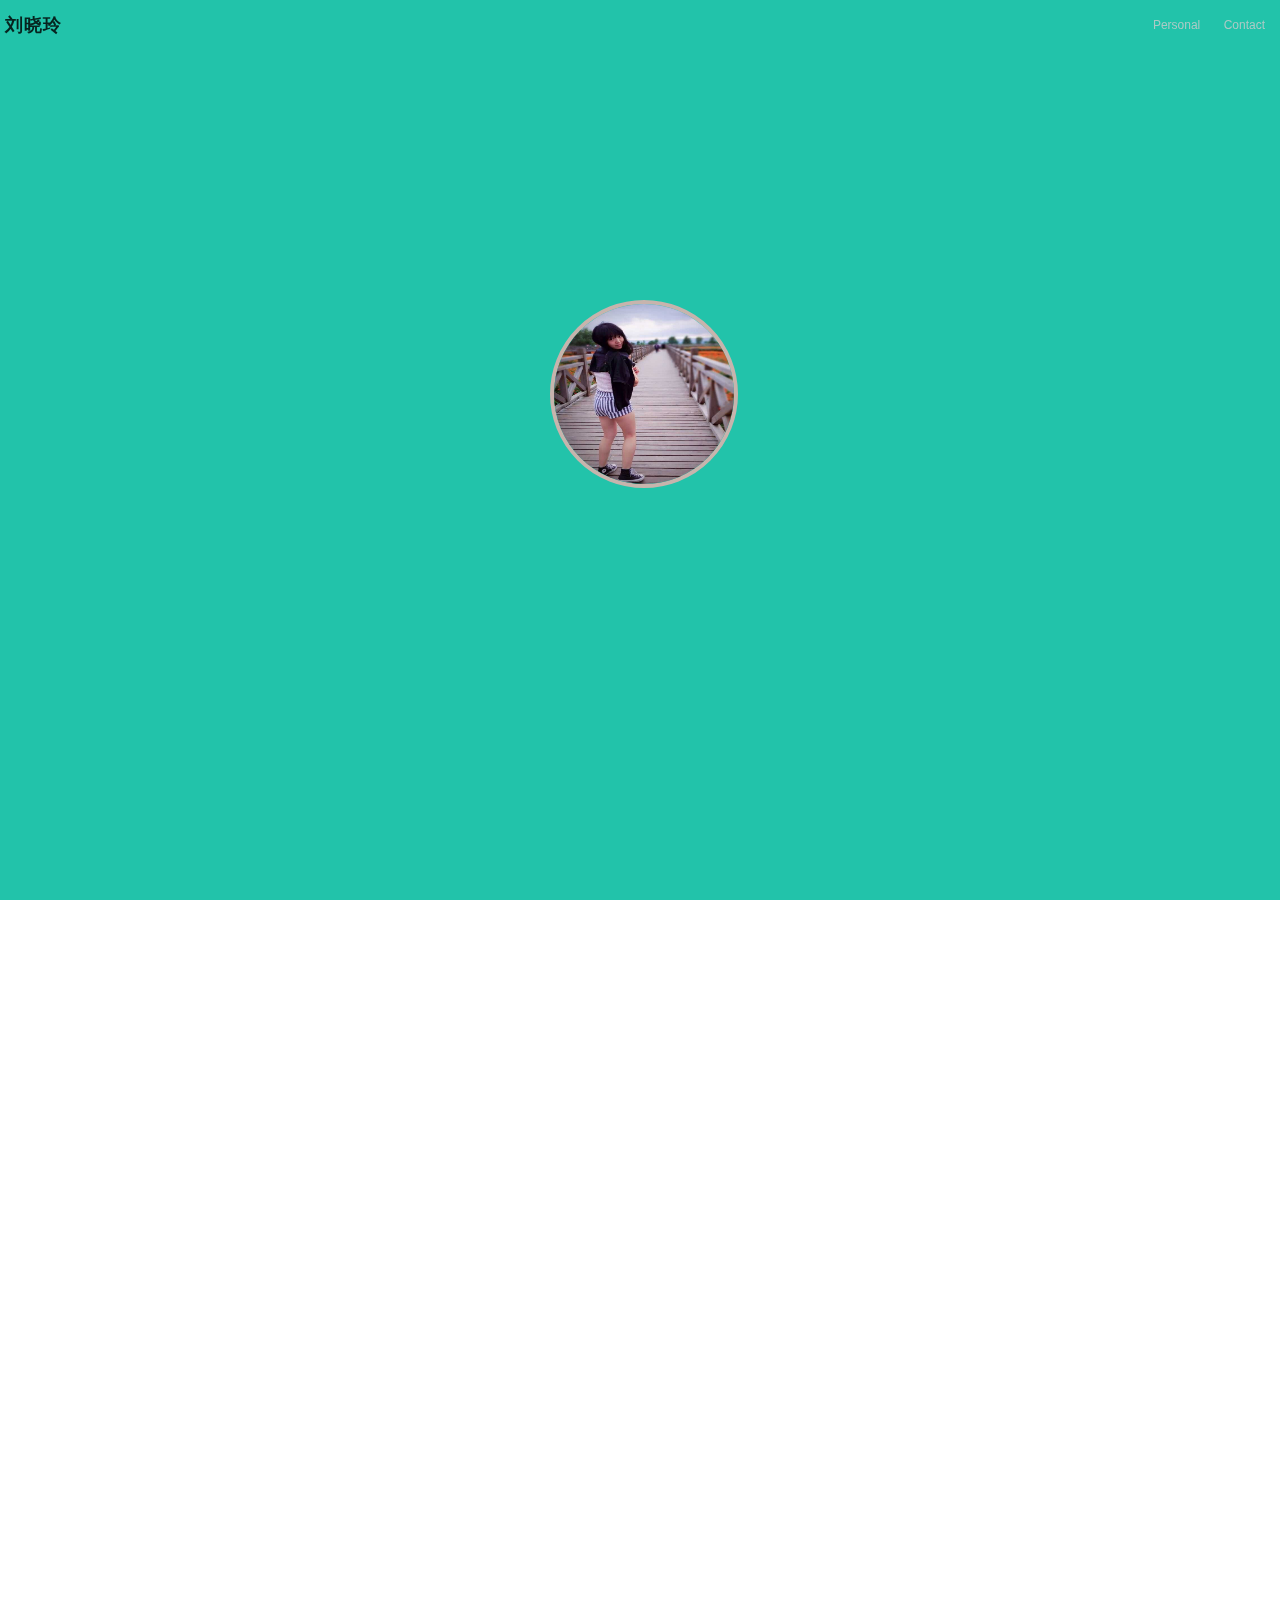
<file: index.html>
<!DOCTYPE html PUBLIC "-//W3C//DTD XHTML 1.0 Transitional//EN" "http://www.w3.org/TR/xhtml1/DTD/xhtml1-transitional.dtd">
<html xmlns="http://www.w3.org/1999/xhtml">
<head>
<meta http-equiv="Content-Type" content="text/html; charset=UTF-8" />
<link rel="stylesheet" href="style/bkreset.css" />
<link rel="stylesheet" href="style/jquery.fullPage.css">
<link rel="stylesheet" href="style/component.css" />


<title>bk</title>
</head>

<body>
	<div class="main-wrapper">
		<header>
			<nav>
				<div class="logo"><a href="#">刘晓玲</a></div>
				<ul class="fr">	
				        <li><a href="#" class="md-trigger" data-modal="modal-1">Personal</a></li>
					<li id="sidebar_trigger"><a href="#">Contact</a></li>
				</ul>
			</nav>
			<ul class="scroll-bar">
				<li><a href="#page1"><b>首页</b></a></li>
				<li><a href="#page2"><b>关于我</b></a></li>
				<li><a href="#page3"><b>擅长技术</b></a></li>
				<li><a href="#page4"><b>我的经历</b></a></li>
				<li><a href="#page5"><b>联系我</b></a></li>
			</ul>
			
		</header>   
		<!-- header end -->
		<div id="dowebok">
			<!-- home start -->
			<div class="section home">
				<div id="banner">
					<div class="inner">
						<div class="-head">
							<img src="images/bk/-head2.jpg" alt="" />
							<img src="images/bk/-head1.jpg" alt="" id="home-pt"/>						
						</div>					
					</div>
					<div id="home_info">
						<p id="home_info1">不忘初心 · 不惧前行</p>
						<div id="home_info_box">
							<p id="home_info2">刘晓玲</p>
							<p id="home_info3">web前端工程师</p>
							<p id="home_info4">384246934@qq.com</p>
						</div>
					</div>
				</div>
			</div>
			<!-- home end -->
			<!-- about start -->
			<div class="section">
				<section class="section1">
					<div id="about_content">
						<div class="about_info">
							<h1>关于我</h1>
							<h3>· About me ·</h3>	
							<div class="about_context">				
								<p>湖南理工学院南湖学院</p>
								<p>机械电子工程专业</p>				
								<p>2016年7月毕业</p>
								<p>一次偶然的接触，开始了web前端自学生涯</p>
								<p>AngularJS ReactJs VueJs</p>
								<p>层出不穷的框架让人兴奋，而不同框架背后的思路却在逐渐统一</p>
							</div>									
						</div>
						<div class="icon-grounp">
							<span class="icon">学历/ 本科</span>
							<span class="icon">坐标/ 湖南</span>
							<span class="icon">状态/ 待业</span>
						</div>
					</div>
				</section>			
			</div>
			<!-- about end -->
			<!-- skill start -->
			<div class="section">
				<section class="section4">
					<div id="skill_content">
						<div class="skill_info">
							<h1>擅长技术</h1>
							<h3>· Skill ·</h3>	
							<div class="skill_context">前端的自学之路需要持之以恒</div>							
						</div>
						<div class="skill_list">
							<div class="skill_list_content" id="skill_list1">
								<div class="skill_icon" id="skill_icon1"></div>
								<div class="skill_name">jQuery</div>
								<div class="skill_flag"></div>
								<div class="skill_int" id="skill_int1">
									<p class="int1"></p>
								</div>
							</div>
							<div class="skill_list_content" id="skill_list2">
								<div class="skill_icon" id="skill_icon2"></div>
								<div class="skill_name">HTML</div>
								<div class="skill_flag"></div>
								<div class="skill_int" id="skill_int2">
									<p class="int2"></p>
								</div>
							</div>
							<div class="skill_list_content" id="skill_list3">
								<div class="skill_icon" id="skill_icon3"></div>
								<div class="skill_name">CSS</div>
								<div class="skill_flag"></div>
								<div class="skill_int" id="skill_int3">
									<p class="int3"></p>
								</div>
							</div>
							<div class="skill_list_content" id="skill_list4">
								<div class="skill_icon" id="skill_icon4"></div>
								<div class="skill_name">Javascript</div>
								<div class="skill_flag"></div>
								<div class="skill_int" id="skill_int4">
									<p class="int4"></p>
								</div>
							</div>
						</div>
					</div>
				</section>
			</div>
			<!-- skill end -->			
			<!-- work start -->
			<div class="section">
				<section class="section2 ">					
					<div class="about_info">
						<h1>我的经历</h1>
						<h3>· EXPERIENCE ·</h3>						
					</div>
					<div id="exp_list_slide">
						<div id="exp_list_slide_content">
							<div id="exp_list_content">
								<div class="exp_list">
									<div class="exp_list_left">
	                               		<div id="exp_list_left1">
	                                        <dl>
	                                            <dt>网易游戏</dt>
	                                            <dd class="exp_list_time">2016年7月~2016年8月</dd>
	                                            <dd>新媒体运营部（实习）</dd>
	                                            <dd>微博、微信等新媒体创意撰写，营销和推广</dd>
	                                        </dl>
	                                    </div>
	                                </div>             
								</div>
								<div class="exp_list">
	                                <div class="exp_list_left">
	                                	<div id="exp_list_left2">
	                                        <dl>
	                                            <dt>一家淘宝店</dt>
	                                            <dd class="exp_list_time">2016年10月~2017年5月</dd>
	                                            <dd>设计美工</dd>
	                                            <dd>使用ps、html对店铺首页及详情页进行装修美化</dd>
	                                            <dd>同期工作之余开始<a href="#">自学web前端各项技术</a></dd>
	                                        </dl>
	                                    </div>
	                            	</div>
	                        	</div>
	                            <div class="exp_list">
	                                <div class="exp_list_left">
	                                    <div id="exp_list_left3">
	                                        <dl>
	                                            <dt>我的作品</dt>
	                                            <dd class="exp_list_time">2017年6月</dd>
	                                            <dd>仿作了一个电商网站静态页面</dd>
	                                            <dd><a href="home.html">电商网页主页</a>
	                                            	<a href="product.html">产品分页</a></dd>
	                                            <dd><a href="find.html">产品筛选介绍</a>
	                                            	<a href="info.html"> 产品介绍</a></dd>
	                                        </dl>
	                                    </div>
	                                </div>
	                            </div>
							</div>
							<div id="exp_list_to">
		                    	<div id="exp_list_toleft"><img src="images/bk/exp_list_toleft.png" /></div>
		                    	<div id="exp_list_toright"><img src="images/bk/exp_list_toright.png" /></div>
		                    </div>
						</div>
					</div>
					<div class="time">
						<a href="#" title="2016年7月~2016年8月"></a>
						<a href="#" title="2016年10月~2017年5月"></a>
						<a href="#" title="2017年6月"></a>
					</div>					
				</section>				
			</div>
			<!-- work end -->
			<!-- contractMe start -->
			<div class="section">
				<section class="section3">
					<div id="contact_content">
						<div class="contact_info">
							<h1>联系我</h1>
							<h3>· CONTACT ME ·</h3>	
							<div class="contact_context">			
								<p>注重效率，偏爱敏捷开发</p>
								<p>喜欢尝试，期待新鲜事物</p>
								<p>前端即兴趣，兴趣即未来</p>
								<p>行路有良友，便是捷径</p>
								<p>带上我吧，一起看到更大的世界</p>
							</div>
							<div class="weixin">
								<img src="images/bk/weixin.png" alt="chat"  class="md-trigger" data-modal="modal-2"/>
							</div>							
						</div>
						<p class="thank">请把我推荐hr、猎头，谢谢！</p>									
					</div>
				</section>
			</div>
		</div>
	</div>     
	<!-- trap end -->	 
 	<div class="mask"></div>
 	<div id="sidebar">
	 	<ul>
	 		<li class="active"><a href"#">致HR</a></li>
	 		<li><a href"#">如果您对我满意 请联系我</a></li>
	 		<li><a href"#">Email ：<strong>384246934@qq.com</strong></a></li>
	 		<li><a href"#">Tel : <strong>18773003074</strong></a></li>	 		
	 		<li><a href"#">Thanks!</a></li>
	 	</ul>
 	</div>
</div>
<!-- layer -->
<div class="md-modal md-effect-11" id="modal-1"> 
    <div class="md-content"> 
        <h3>基本资料</h3> 
        <div>
            <ul> 
                <li><strong>姓名 :</strong> 刘晓玲</li> 
                <li><strong>年龄 :</strong> 23岁</li> 
                <li><strong>学历 :</strong> 本科</li>
                <li><strong>毕业学校 :</strong> 湖南理工学院南湖学院</li> 
                <li><strong>应聘职位 :</strong> WEB前端工程师</li> 
            </ul> 
            <button class="md-close">close me</button> 
        </div> 
    </div> 
</div>
<div class="md-modal md-effect-11" id="modal-2"> 
    <div class="md-content"> 
        <h3>扫一扫 添加好友</h3> 
        <div>  
            <img src="images/bk/wite.jpg" alt="wite-head" />
            <button class="md-close">close me</button> 
        </div> 
    </div> 
</div>

<script src="js/jquery-2.1.4-jquery.min.js"></script>
<script src="js/jquery.fullPage.min.js"></script>
<script src="js/classie.js"></script>
<script src="js/cssParser.js"></script>
<script src="js/modalEffects.js"></script>
<script src="js/main.js"></script>

</body>
</html>
</file>
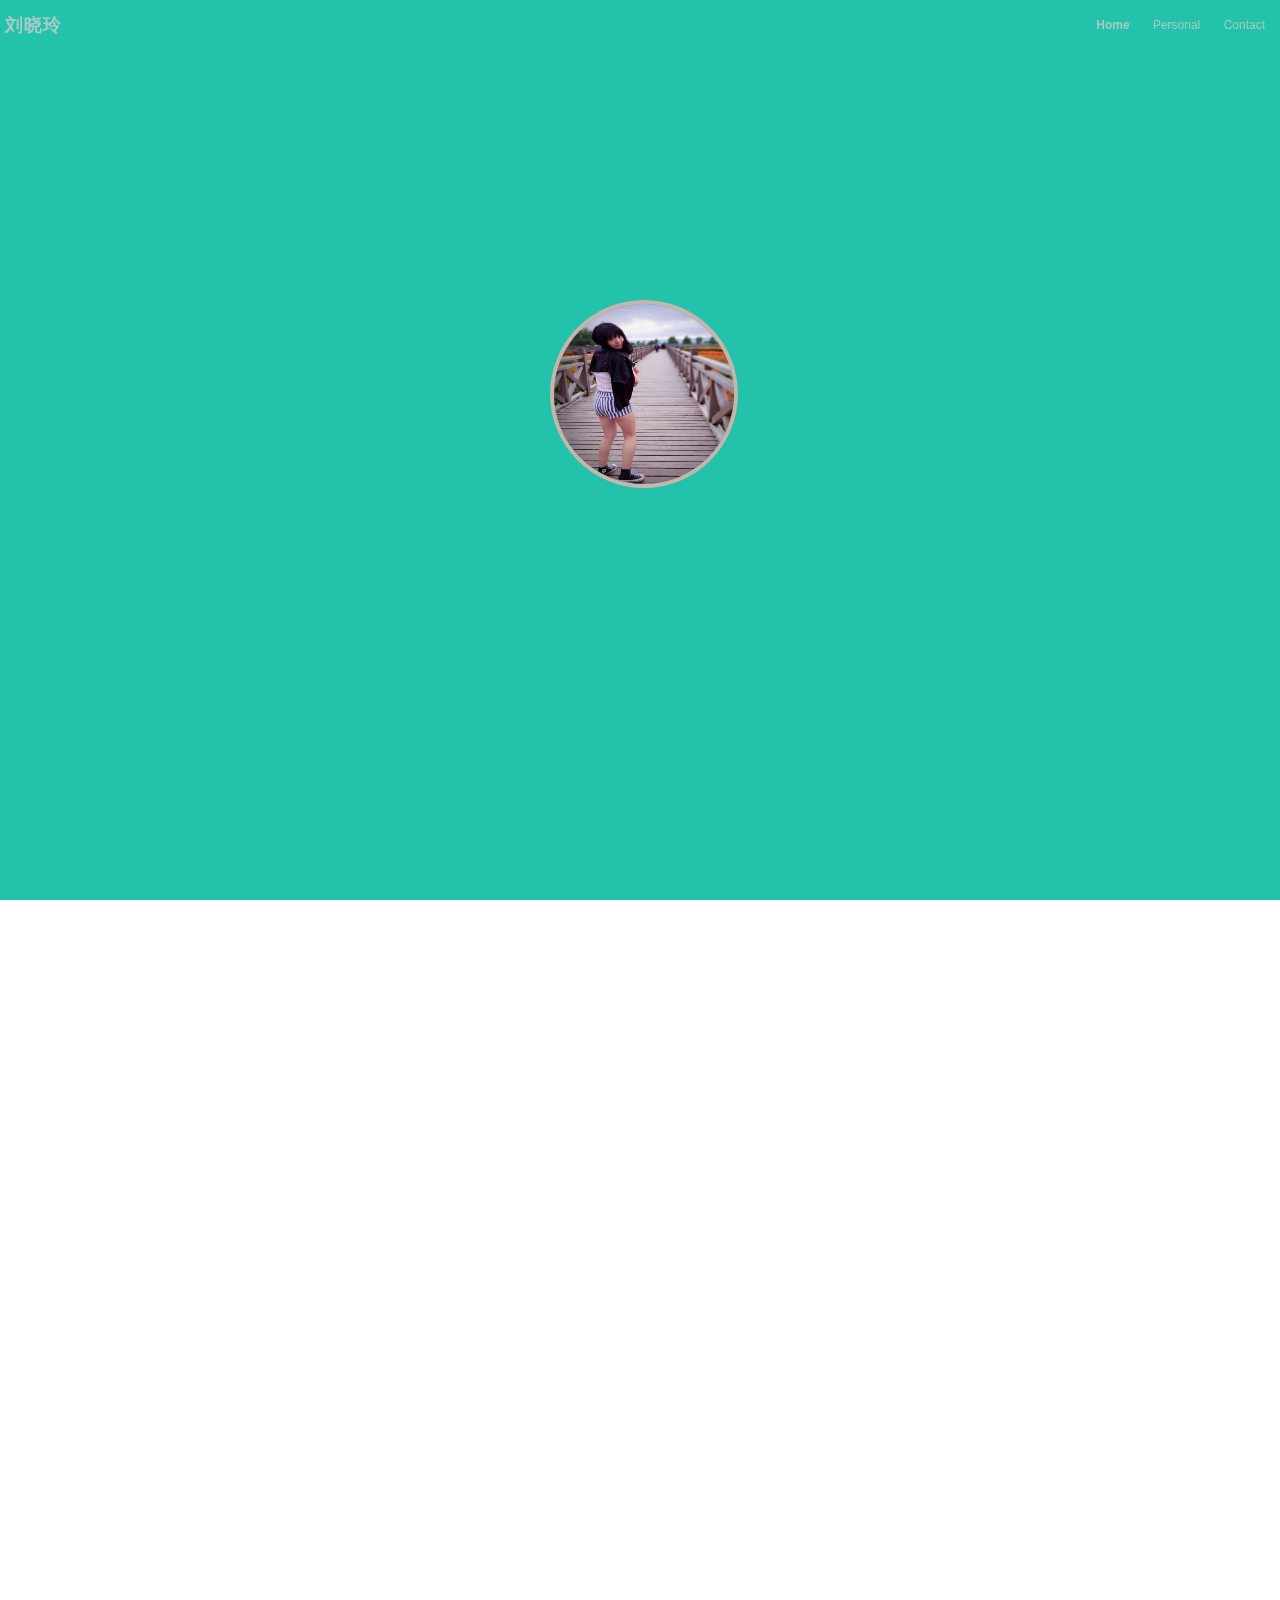
<file: Resume.html>
<!DOCTYPE html PUBLIC "-//W3C//DTD XHTML 1.0 Transitional//EN" "http://www.w3.org/TR/xhtml1/DTD/xhtml1-transitional.dtd">
<html xmlns="http://www.w3.org/1999/xhtml">
<head>
<meta http-equiv="Content-Type" content="text/html; charset=UTF-8" />
<link rel="stylesheet" href="style/bkreset.css" />
<link rel="stylesheet" href="style/jquery.fullPage.css">
<link rel="stylesheet" href="style/component.css" />


<title>bk</title>
</head>

<body>
	<div class="main-wrapper">
		<header>
			<nav>
				<div class="logo"><a href="#">刘晓玲</a></div>
				<ul class="fr">	
					<li><a href="Resume.html" class="active">Home</a></li>
					<li><a href="#" class="md-trigger" data-modal="modal-1">Personal</a></li>
					<li id="sidebar_trigger"><a href="#">Contact</a></li>
				</ul>
			</nav>
			<ul class="scroll-bar">
				<li><a href="#page1"><b>首页</b></a></li>
				<li><a href="#page2"><b>关于我</b></a></li>
				<li><a href="#page3"><b>擅长技术</b></a></li>
				<li><a href="#page4"><b>我的经历</b></a></li>
				<li><a href="#page5"><b>联系我</b></a></li>
			</ul>
			
		</header>   
		<!-- header end -->
		<div id="dowebok">
			<!-- home start -->
			<div class="section home">
				<div id="banner">
					<div class="inner">
						<div class="-head">
							<img src="images/bk/-head2.jpg" alt="" />
							<img src="images/bk/-head1.jpg" alt="" id="home-pt"/>						
						</div>					
					</div>
					<div id="home_info">
						<p id="home_info1">不忘初心 · 不惧前行</p>
						<div id="home_info_box">
							<p id="home_info2">刘晓玲</p>
							<p id="home_info3">web前端工程师</p>
							<p id="home_info4">384246934@qq.com</p>
						</div>
					</div>
				</div>
			</div>
			<!-- home end -->
			<!-- about start -->
			<div class="section">
				<section class="section1">
					<div id="about_content">
						<div class="about_info">
							<h1>关于我</h1>
							<h3>· About me ·</h3>	
							<div class="about_context">				
								<p>湖南理工学院南湖学院</p>
								<p>机械电子工程专业</p>				
								<p>2016年7月毕业</p>
								<p>一次偶然的接触，开始了web前端自学生涯</p>
								<p>AngularJS ReactJs VueJs</p>
								<p>层出不穷的框架让人兴奋，而不同框架背后的思路却在逐渐统一</p>
							</div>									
						</div>
						<div class="icon-grounp">
							<span class="icon">学历/ 本科</span>
							<span class="icon">坐标/ 湖南</span>
							<span class="icon">状态/ 待业</span>
						</div>
					</div>
				</section>			
			</div>
			<!-- about end -->
			<!-- skill start -->
			<div class="section">
				<section class="section4">
					<div id="skill_content">
						<div class="skill_info">
							<h1>擅长技术</h1>
							<h3>· Skill ·</h3>	
							<div class="skill_context">前端的自学之路需要持之以恒</div>							
						</div>
						<div class="skill_list">
							<div class="skill_list_content" id="skill_list1">
								<div class="skill_icon" id="skill_icon1"></div>
								<div class="skill_name">jQuery</div>
								<div class="skill_flag"></div>
								<div class="skill_int" id="skill_int1">
									<p class="int1"></p>
								</div>
							</div>
							<div class="skill_list_content" id="skill_list2">
								<div class="skill_icon" id="skill_icon2"></div>
								<div class="skill_name">HTML</div>
								<div class="skill_flag"></div>
								<div class="skill_int" id="skill_int2">
									<p class="int2"></p>
								</div>
							</div>
							<div class="skill_list_content" id="skill_list3">
								<div class="skill_icon" id="skill_icon3"></div>
								<div class="skill_name">CSS</div>
								<div class="skill_flag"></div>
								<div class="skill_int" id="skill_int3">
									<p class="int3"></p>
								</div>
							</div>
							<div class="skill_list_content" id="skill_list4">
								<div class="skill_icon" id="skill_icon4"></div>
								<div class="skill_name">Javascript</div>
								<div class="skill_flag"></div>
								<div class="skill_int" id="skill_int4">
									<p class="int4"></p>
								</div>
							</div>
						</div>
					</div>
				</section>
			</div>
			<!-- skill end -->			
			<!-- work start -->
			<div class="section">
				<section class="section2 ">					
					<div class="about_info">
						<h1>我的经历</h1>
						<h3>· EXPERIENCE ·</h3>						
					</div>
					<div id="exp_list_slide">
						<div id="exp_list_slide_content">
							<div id="exp_list_content">
								<div class="exp_list">
									<div class="exp_list_left">
	                               		<div id="exp_list_left1">
	                                        <dl>
	                                            <dt>网易游戏</dt>
	                                            <dd class="exp_list_time">2016年7月~2016年8月</dd>
	                                            <dd>新媒体运营部（实习）</dd>
	                                            <dd>微博、微信等新媒体创意撰写，营销和推广</dd>
	                                        </dl>
	                                    </div>
	                                </div>             
								</div>
								<div class="exp_list">
	                                <div class="exp_list_left">
	                                	<div id="exp_list_left2">
	                                        <dl>
	                                            <dt>一家淘宝店</dt>
	                                            <dd class="exp_list_time">2016年10月~2017年5月</dd>
	                                            <dd>设计美工</dd>
	                                            <dd>使用ps、html对店铺首页及详情页进行装修美化</dd>
	                                            <dd>同期工作之余开始<a href="#">自学web前端各项技术</a></dd>
	                                        </dl>
	                                    </div>
	                            	</div>
	                        	</div>
	                            <div class="exp_list">
	                                <div class="exp_list_left">
	                                    <div id="exp_list_left3">
	                                        <dl>
	                                            <dt>我的作品</dt>
	                                            <dd class="exp_list_time">2017年6月</dd>
	                                            <dd>仿作了一个电商网站静态页面</dd>
	                                            <dd><a href="index.html">电商网页主页</a>
	                                            	<a href="product.html">产品分页</a></dd>
	                                            <dd><a href="find.html">产品筛选介绍</a>
	                                            	<a href="info.html"> 产品介绍</a></dd>
	                                        </dl>
	                                    </div>
	                                </div>
	                            </div>
							</div>
							<div id="exp_list_to">
		                    	<div id="exp_list_toleft"><img src="images/bk/exp_list_toleft.png" /></div>
		                    	<div id="exp_list_toright"><img src="images/bk/exp_list_toright.png" /></div>
		                    </div>
						</div>
					</div>
					<div class="time">
						<a href="#" title="2016年7月~2016年8月"></a>
						<a href="#" title="2016年10月~2017年5月"></a>
						<a href="#" title="2017年6月"></a>
					</div>					
				</section>				
			</div>
			<!-- work end -->
			<!-- contractMe start -->
			<div class="section">
				<section class="section3">
					<div id="contact_content">
						<div class="contact_info">
							<h1>联系我</h1>
							<h3>· CONTACT ME ·</h3>	
							<div class="contact_context">			
								<p>注重效率，偏爱敏捷开发</p>
								<p>喜欢尝试，期待新鲜事物</p>
								<p>前端即兴趣，兴趣即未来</p>
								<p>行路有良友，便是捷径</p>
								<p>带上我吧，一起看到更大的世界</p>
							</div>
							<div class="weixin">
								<img src="images/bk/weixin.png" alt="chat"  class="md-trigger" data-modal="modal-2"/>
							</div>							
						</div>
						<p class="thank">请把我推荐hr、猎头，谢谢！</p>									
					</div>
				</section>
			</div>
		</div>
	</div>     
	<!-- trap end -->	 
 	<div class="mask"></div>
 	<div id="sidebar">
	 	<ul>
	 		<li class="active"><a href"#">致HR</a></li>
	 		<li><a href"#">如果您对我满意 请联系我</a></li>
	 		<li><a href"#">Email ：<strong>384246934@qq.com</strong></a></li>
	 		<li><a href"#">Tel : <strong>18773003074</strong></a></li>	 		
	 		<li><a href"#">Thanks!</a></li>
	 	</ul>
 	</div>
</div>
<!-- layer -->
<div class="md-modal md-effect-11" id="modal-1"> 
    <div class="md-content"> 
        <h3>基本资料</h3> 
        <div>
            <ul> 
                <li><strong>姓名 :</strong> 刘晓玲</li> 
                <li><strong>年龄 :</strong> 23岁</li> 
                <li><strong>学历 :</strong> 本科</li>
                <li><strong>毕业学校 :</strong> 湖南理工学院南湖学院</li> 
                <li><strong>应聘职位 :</strong> WEB前端工程师</li> 
            </ul> 
            <button class="md-close">close me</button> 
        </div> 
    </div> 
</div>
<div class="md-modal md-effect-11" id="modal-2"> 
    <div class="md-content"> 
        <h3>扫一扫 添加好友</h3> 
        <div>  
            <img src="images/bk/wite.jpg" alt="wite-head" />
            <button class="md-close">close me</button> 
        </div> 
    </div> 
</div>

<script src="js/jquery-2.1.4-jquery.min.js"></script>
<script src="js/jquery.fullPage.min.js"></script>
<script src="js/classie.js"></script>
<script src="js/cssParser.js"></script>
<script src="js/modalEffects.js"></script>
<script src="js/main.js"></script>

</body>
</html>
</file>
<file: style/component.css>
/* General styles for the modal */

/* 
Styles for the html/body for special modal where we want 3d effects
Note that we need a container wrapping all content on the page for the 
perspective effects (not including the modals and the overlay).
*/
.md-perspective,
.md-perspective body {
	height: 100%;
	overflow: hidden;
}

.md-perspective body  {
	background: #222;
	-webkit-perspective: 600px;
	-moz-perspective: 600px;
	perspective: 600px;
}

.container {
	background: #e74c3c;
	min-height: 100%;
}

.md-modal {
	position: fixed;
	top: 50%;
	left: 50%;
	width: 50%;
	max-width: 630px;
	min-width: 320px;
	height: auto;
	z-index: 2000;
	visibility: hidden;
	-webkit-backface-visibility: hidden;
	-moz-backface-visibility: hidden;
	backface-visibility: hidden;
	-webkit-transform: translateX(-50%) translateY(-50%);
	-moz-transform: translateX(-50%) translateY(-50%);
	-ms-transform: translateX(-50%) translateY(-50%);
	transform: translateX(-50%) translateY(-50%);
}

.md-show {
	visibility: visible;
}

.md-overlay {
	position: fixed;
	width: 100%;
	height: 100%;
	visibility: hidden;
	top: 0;
	left: 0;
	z-index: 1000;
	opacity: 0;
	background: rgba(161,175,201,0.8);
	-webkit-transition: all 0.3s;
	-moz-transition: all 0.3s;
	transition: all 0.3s;
}

.md-show ~ .md-overlay {
	opacity: 1;
	visibility: visible;
}

/* Content styles */
.md-content {
	color: #fff;
	background:#CEBB3A;
	position: relative;
	border-radius: 3px;
	margin: 0 auto;
}

.md-content h3 {
	margin: 0;
	padding: 0.4em;
	text-align: center;
	font-size: 2.4em;
	font-weight: 300;
	opacity: 0.8;
	background: rgba(0,0,0,0.1);
	border-radius: 3px 3px 0 0;
}

.md-content > div {
	padding: 15px 40px 30px;
	margin: 0;
	font-weight: 300;
	font-size: 1.15em;
}

.md-content > div p {
	margin: 0;
	padding: 10px 0;
}

.md-content > div ul {
	margin: 0;
	padding: 0 0 30px 20px;
}

.md-content > div ul li {
	padding: 5px 0;
}

.md-content button {
	display: block;
	margin: 0 auto;
	font-size: 0.8em;
}

/* Individual modal styles with animations/transitions */

/* Effect 1: Fade in and scale up */
.md-effect-1 .md-content {
	-webkit-transform: scale(0.7);
	-moz-transform: scale(0.7);
	-ms-transform: scale(0.7);
	transform: scale(0.7);
	opacity: 0;
	-webkit-transition: all 0.3s;
	-moz-transition: all 0.3s;
	transition: all 0.3s;
}

.md-show.md-effect-1 .md-content {
	-webkit-transform: scale(1);
	-moz-transform: scale(1);
	-ms-transform: scale(1);
	transform: scale(1);
	opacity: 1;
}

/* Effect 2: Slide from the right */
.md-effect-2 .md-content {
	-webkit-transform: translateX(20%);
	-moz-transform: translateX(20%);
	-ms-transform: translateX(20%);
	transform: translateX(20%);
	opacity: 0;
	-webkit-transition: all 0.3s cubic-bezier(0.25, 0.5, 0.5, 0.9);
	-moz-transition: all 0.3s cubic-bezier(0.25, 0.5, 0.5, 0.9);
	transition: all 0.3s cubic-bezier(0.25, 0.5, 0.5, 0.9);
}

.md-show.md-effect-2 .md-content {
	-webkit-transform: translateX(0);
	-moz-transform: translateX(0);
	-ms-transform: translateX(0);
	transform: translateX(0);
	opacity: 1;
}

/* Effect 3: Slide from the bottom */
.md-effect-3 .md-content {
	-webkit-transform: translateY(20%);
	-moz-transform: translateY(20%);
	-ms-transform: translateY(20%);
	transform: translateY(20%);
	opacity: 0;
	-webkit-transition: all 0.3s;
	-moz-transition: all 0.3s;
	transition: all 0.3s;
}

.md-show.md-effect-3 .md-content {
	-webkit-transform: translateY(0);
	-moz-transform: translateY(0);
	-ms-transform: translateY(0);
	transform: translateY(0);
	opacity: 1;
}

/* Effect 4: Newspaper */
.md-effect-4 .md-content {
	-webkit-transform: scale(0) rotate(720deg);
	-moz-transform: scale(0) rotate(720deg);
	-ms-transform: scale(0) rotate(720deg);
	transform: scale(0) rotate(720deg);
	opacity: 0;
}

.md-show.md-effect-4 ~ .md-overlay,
.md-effect-4 .md-content {
	-webkit-transition: all 0.5s;
	-moz-transition: all 0.5s;
	transition: all 0.5s;
}

.md-show.md-effect-4 .md-content {
	-webkit-transform: scale(1) rotate(0deg);
	-moz-transform: scale(1) rotate(0deg);
	-ms-transform: scale(1) rotate(0deg);
	transform: scale(1) rotate(0deg);
	opacity: 1;
}

/* Effect 5: fall */
.md-effect-5.md-modal {
	-webkit-perspective: 1300px;
	-moz-perspective: 1300px;
	perspective: 1300px;
}

.md-effect-5 .md-content {
	-webkit-transform-style: preserve-3d;
	-moz-transform-style: preserve-3d;
	transform-style: preserve-3d;
	-webkit-transform: translateZ(600px) rotateX(20deg); 
	-moz-transform: translateZ(600px) rotateX(20deg); 
	-ms-transform: translateZ(600px) rotateX(20deg); 
	transform: translateZ(600px) rotateX(20deg); 
	opacity: 0;
}

.md-show.md-effect-5 .md-content {
	-webkit-transition: all 0.3s ease-in;
	-moz-transition: all 0.3s ease-in;
	transition: all 0.3s ease-in;
	-webkit-transform: translateZ(0px) rotateX(0deg);
	-moz-transform: translateZ(0px) rotateX(0deg);
	-ms-transform: translateZ(0px) rotateX(0deg);
	transform: translateZ(0px) rotateX(0deg); 
	opacity: 1;
}

/* Effect 6: side fall */
.md-effect-6.md-modal {
	-webkit-perspective: 1300px;
	-moz-perspective: 1300px;
	perspective: 1300px;
}

.md-effect-6 .md-content {
	-webkit-transform-style: preserve-3d;
	-moz-transform-style: preserve-3d;
	transform-style: preserve-3d;
	-webkit-transform: translate(30%) translateZ(600px) rotate(10deg); 
	-moz-transform: translate(30%) translateZ(600px) rotate(10deg);
	-ms-transform: translate(30%) translateZ(600px) rotate(10deg);
	transform: translate(30%) translateZ(600px) rotate(10deg); 
	opacity: 0;
}

.md-show.md-effect-6 .md-content {
	-webkit-transition: all 0.3s ease-in;
	-moz-transition: all 0.3s ease-in;
	transition: all 0.3s ease-in;
	-webkit-transform: translate(0%) translateZ(0) rotate(0deg);
	-moz-transform: translate(0%) translateZ(0) rotate(0deg);
	-ms-transform: translate(0%) translateZ(0) rotate(0deg);
	transform: translate(0%) translateZ(0) rotate(0deg);
	opacity: 1;
}

/* Effect 7:  slide and stick to top */
.md-effect-7{
	top: 0;
	-webkit-transform: translateX(-50%);
	-moz-transform: translateX(-50%);
	-ms-transform: translateX(-50%);
	transform: translateX(-50%);
}

.md-effect-7 .md-content {
	-webkit-transform: translateY(-200%);
	-moz-transform: translateY(-200%);
	-ms-transform: translateY(-200%);
	transform: translateY(-200%);
	-webkit-transition: all .3s;
	-moz-transition: all .3s;
	transition: all .3s;
	opacity: 0;
}

.md-show.md-effect-7 .md-content {
	-webkit-transform: translateY(0%);
	-moz-transform: translateY(0%);
	-ms-transform: translateY(0%);
	transform: translateY(0%);
	border-radius: 0 0 3px 3px;
	opacity: 1;
}

/* Effect 8: 3D flip horizontal */
.md-effect-8.md-modal {
	-webkit-perspective: 1300px;
	-moz-perspective: 1300px;
	perspective: 1300px;
}

.md-effect-8 .md-content {
	-webkit-transform-style: preserve-3d;
	-moz-transform-style: preserve-3d;
	transform-style: preserve-3d;
	-webkit-transform: rotateY(-70deg);
	-moz-transform: rotateY(-70deg);
	-ms-transform: rotateY(-70deg);
	transform: rotateY(-70deg);
	-webkit-transition: all 0.3s;
	-moz-transition: all 0.3s;
	transition: all 0.3s;
	opacity: 0;
}

.md-show.md-effect-8 .md-content {
	-webkit-transform: rotateY(0deg);
	-moz-transform: rotateY(0deg);
	-ms-transform: rotateY(0deg);
	transform: rotateY(0deg);
	opacity: 1;
}

/* Effect 9: 3D flip vertical */
.md-effect-9.md-modal {
	-webkit-perspective: 1300px;
	-moz-perspective: 1300px;
	perspective: 1300px;
}

.md-effect-9 .md-content {
	-webkit-transform-style: preserve-3d;
	-moz-transform-style: preserve-3d;
	transform-style: preserve-3d;
	-webkit-transform: rotateX(-70deg);
	-moz-transform: rotateX(-70deg);
	-ms-transform: rotateX(-70deg);
	transform: rotateX(-70deg);
	-webkit-transition: all 0.3s;
	-moz-transition: all 0.3s;
	transition: all 0.3s;
	opacity: 0;
}

.md-show.md-effect-9 .md-content {
	-webkit-transform: rotateX(0deg);
	-moz-transform: rotateX(0deg);
	-ms-transform: rotateX(0deg);
	transform: rotateX(0deg);
	opacity: 1;
}

/* Effect 10: 3D sign */
.md-effect-10.md-modal {
	-webkit-perspective: 1300px;
	-moz-perspective: 1300px;
	perspective: 1300px;
}

.md-effect-10 .md-content {
	-webkit-transform-style: preserve-3d;
	-moz-transform-style: preserve-3d;
	transform-style: preserve-3d;
	-webkit-transform: rotateX(-60deg);
	-moz-transform: rotateX(-60deg);
	-ms-transform: rotateX(-60deg);
	transform: rotateX(-60deg);
	-webkit-transform-origin: 50% 0;
	-moz-transform-origin: 50% 0;
	transform-origin: 50% 0;
	opacity: 0;
	-webkit-transition: all 0.3s;
	-moz-transition: all 0.3s;
	transition: all 0.3s;
}

.md-show.md-effect-10 .md-content {
	-webkit-transform: rotateX(0deg);
	-moz-transform: rotateX(0deg);
	-ms-transform: rotateX(0deg);
	transform: rotateX(0deg);
	opacity: 1;
}

/* Effect 11: Super scaled */
.md-effect-11 .md-content {
	-webkit-transform: scale(2);
	-moz-transform: scale(2);
	-ms-transform: scale(2);
	transform: scale(2);
	opacity: 0;
	-webkit-transition: all 0.3s;
	-moz-transition: all 0.3s;
	transition: all 0.3s;
}

.md-show.md-effect-11 .md-content {
	-webkit-transform: scale(1);
	-moz-transform: scale(1);
	-ms-transform: scale(1);
	transform: scale(1);
	opacity: 1;
}

/* Effect 12:  Just me */
.md-effect-12 .md-content {
	-webkit-transform: scale(0.8);
	-moz-transform: scale(0.8);
	-ms-transform: scale(0.8);
	transform: scale(0.8);
	opacity: 0;
	-webkit-transition: all 0.3s;
	-moz-transition: all 0.3s;
	transition: all 0.3s;
}

.md-show.md-effect-12 ~ .md-overlay {
	background: #e74c3c;
} 

.md-effect-12 .md-content h3,
.md-effect-12 .md-content {
	background: transparent;
}

.md-show.md-effect-12 .md-content {
	-webkit-transform: scale(1);
	-moz-transform: scale(1);
	-ms-transform: scale(1);
	transform: scale(1);
	opacity: 1;
}

/* Effect 13: 3D slit */
.md-effect-13.md-modal {
	-webkit-perspective: 1300px;
	-moz-perspective: 1300px;
	perspective: 1300px;
}

.md-effect-13 .md-content {
	-webkit-transform-style: preserve-3d;
	-moz-transform-style: preserve-3d;
	transform-style: preserve-3d;
	-webkit-transform: translateZ(-3000px) rotateY(90deg);
	-moz-transform: translateZ(-3000px) rotateY(90deg);
	-ms-transform: translateZ(-3000px) rotateY(90deg);
	transform: translateZ(-3000px) rotateY(90deg);
	opacity: 0;
}

.md-show.md-effect-13 .md-content {
	-webkit-animation: slit .7s forwards ease-out;
	-moz-animation: slit .7s forwards ease-out;
	animation: slit .7s forwards ease-out;
}

@-webkit-keyframes slit {
	50% { -webkit-transform: translateZ(-250px) rotateY(89deg); opacity: .5; -webkit-animation-timing-function: ease-out;}
	100% { -webkit-transform: translateZ(0) rotateY(0deg); opacity: 1; }
}

@-moz-keyframes slit {
	50% { -moz-transform: translateZ(-250px) rotateY(89deg); opacity: .5; -moz-animation-timing-function: ease-out;}
	100% { -moz-transform: translateZ(0) rotateY(0deg); opacity: 1; }
}

@keyframes slit {
	50% { transform: translateZ(-250px) rotateY(89deg); opacity: 1; animation-timing-function: ease-in;}
	100% { transform: translateZ(0) rotateY(0deg); opacity: 1; }
}

/* Effect 14:  3D Rotate from bottom */
.md-effect-14.md-modal {
	-webkit-perspective: 1300px;
	-moz-perspective: 1300px;
	perspective: 1300px;
}

.md-effect-14 .md-content {
	-webkit-transform-style: preserve-3d;
	-moz-transform-style: preserve-3d;
	transform-style: preserve-3d;
	-webkit-transform: translateY(100%) rotateX(90deg);
	-moz-transform: translateY(100%) rotateX(90deg);
	-ms-transform: translateY(100%) rotateX(90deg);
	transform: translateY(100%) rotateX(90deg);
	-webkit-transform-origin: 0 100%;
	-moz-transform-origin: 0 100%;
	transform-origin: 0 100%;
	opacity: 0;
	-webkit-transition: all 0.3s ease-out;
	-moz-transition: all 0.3s ease-out;
	transition: all 0.3s ease-out;
}

.md-show.md-effect-14 .md-content {
	-webkit-transform: translateY(0%) rotateX(0deg);
	-moz-transform: translateY(0%) rotateX(0deg);
	-ms-transform: translateY(0%) rotateX(0deg);
	transform: translateY(0%) rotateX(0deg);
	opacity: 1;
}

/* Effect 15:  3D Rotate in from left */
.md-effect-15.md-modal {
	-webkit-perspective: 1300px;
	-moz-perspective: 1300px;
	perspective: 1300px;
}

.md-effect-15 .md-content {
	-webkit-transform-style: preserve-3d;
	-moz-transform-style: preserve-3d;
	transform-style: preserve-3d;
	-webkit-transform: translateZ(100px) translateX(-30%) rotateY(90deg);
	-moz-transform: translateZ(100px) translateX(-30%) rotateY(90deg);
	-ms-transform: translateZ(100px) translateX(-30%) rotateY(90deg);
	transform: translateZ(100px) translateX(-30%) rotateY(90deg);
	-webkit-transform-origin: 0 100%;
	-moz-transform-origin: 0 100%;
	transform-origin: 0 100%;
	opacity: 0;
	-webkit-transition: all 0.3s;
	-moz-transition: all 0.3s;
	transition: all 0.3s;
}

.md-show.md-effect-15 .md-content {
	-webkit-transform: translateZ(0px) translateX(0%) rotateY(0deg);
	-moz-transform: translateZ(0px) translateX(0%) rotateY(0deg);
	-ms-transform: translateZ(0px) translateX(0%) rotateY(0deg);
	transform: translateZ(0px) translateX(0%) rotateY(0deg);
	opacity: 1;
}

/* Effect 16:  Blur */
.md-show.md-effect-16 ~ .md-overlay {
	background: rgba(161,175,201,0.5);
}

.md-show.md-effect-16 ~ .container {
	-webkit-filter: blur(3px);
	-moz-filter: blur(3px);
	filter: blur(3px);
}

.md-effect-16 .md-content {
	-webkit-transform: translateY(-5%);
	-moz-transform: translateY(-5%);
	-ms-transform: translateY(-5%);
	transform: translateY(-5%);
	opacity: 0;
}

.md-show.md-effect-16 ~ .container,
.md-effect-16 .md-content {
	-webkit-transition: all 0.3s;
	-moz-transition: all 0.3s;
	transition: all 0.3s;
}

.md-show.md-effect-16 .md-content {
	-webkit-transform: translateY(0);
	-moz-transform: translateY(0);
	-ms-transform: translateY(0);
	transform: translateY(0);
	opacity: 1;
}

/* Effect 17:  Slide in from bottom with perspective on container */
.md-show.md-effect-17 ~ .container {
	height: 100%;
	overflow: hidden;
	-webkit-transition: -webkit-transform 0.3s;
	-moz-transition: -moz-transform 0.3s;
	transition: transform 0.3s;
}	

.md-show.md-effect-17 ~ .container,
.md-show.md-effect-17 ~ .md-overlay  {
	-webkit-transform: rotateX(-2deg);
	-moz-transform: rotateX(-2deg);
	-ms-transform: rotateX(-2deg);
	transform: rotateX(-2deg);
	-webkit-transform-origin: 50% 0%;
	-moz-transform-origin: 50% 0%;
	transform-origin: 50% 0%;
	-webkit-transform-style: preserve-3d;
	-moz-transform-style: preserve-3d;
	transform-style: preserve-3d;
}

.md-effect-17 .md-content {
	opacity: 0;
	-webkit-transform: translateY(200%);
	-moz-transform: translateY(200%);
	-ms-transform: translateY(200%);
	transform: translateY(200%);
}

.md-show.md-effect-17 .md-content {
	-webkit-transform: translateY(0);
	-moz-transform: translateY(0);
	-ms-transform: translateY(0);
	transform: translateY(0);
	opacity: 1;
	-webkit-transition: all 0.3s 0.2s;
	-moz-transition: all 0.3s 0.2s;
	transition: all 0.3s 0.2s;
}

/* Effect 18:  Slide from right with perspective on container */
.md-show.md-effect-18 ~ .container {
	height: 100%;
	overflow: hidden;
}

.md-show.md-effect-18 ~ .md-overlay {
	background: rgba(143,27,15,0.8);
	-webkit-transition: all 0.5s;
	-moz-transition: all 0.5s;
	transition: all 0.5s;
}

.md-show.md-effect-18 ~ .container,
.md-show.md-effect-18 ~ .md-overlay {
	-webkit-transform-style: preserve-3d;
	-webkit-transform-origin: 0% 50%;
	-webkit-animation: rotateRightSideFirst 0.5s forwards ease-in;
	-moz-transform-style: preserve-3d;
	-moz-transform-origin: 0% 50%;
	-moz-animation: rotateRightSideFirst 0.5s forwards ease-in;
	transform-style: preserve-3d;
	transform-origin: 0% 50%;
	animation: rotateRightSideFirst 0.5s forwards ease-in;
}

@-webkit-keyframes rotateRightSideFirst {
	50% { -webkit-transform: translateZ(-50px) rotateY(5deg); -webkit-animation-timing-function: ease-out; }
	100% { -webkit-transform: translateZ(-200px); }
}

@-moz-keyframes rotateRightSideFirst {
	50% { -moz-transform: translateZ(-50px) rotateY(5deg); -moz-animation-timing-function: ease-out; }
	100% { -moz-transform: translateZ(-200px); }
}

@keyframes rotateRightSideFirst {
	50% { transform: translateZ(-50px) rotateY(5deg); animation-timing-function: ease-out; }
	100% { transform: translateZ(-200px); }
}

.md-effect-18 .md-content {
	-webkit-transform: translateX(200%);
	-moz-transform: translateX(200%);
	-ms-transform: translateX(200%);
	transform: translateX(200%);
	opacity: 0;
}

.md-show.md-effect-18 .md-content {
	-webkit-transform: translateX(0);
	-moz-transform: translateX(0);
	-ms-transform: translateX(0);
	transform: translateX(0);
	opacity: 1;
	-webkit-transition: all 0.5s 0.1s;
	-moz-transition: all 0.5s 0.1s;
	transition: all 0.5s 0.1s;
}

/* Effect 19:  Slip in from the top with perspective on container */
.md-show.md-effect-19 ~ .container {
	height: 100%;
	overflow: hidden;
}

.md-show.md-effect-19 ~ .md-overlay {
	-webkit-transition: all 0.5s;
	-moz-transition: all 0.5s;
	transition: all 0.5s;
}

.md-show.md-effect-19 ~ .container,
.md-show.md-effect-19 ~ .md-overlay {
	-webkit-transform-style: preserve-3d;
	-webkit-transform-origin: 50% 100%;
	-webkit-animation: OpenTop 0.5s forwards ease-in;
	-moz-transform-style: preserve-3d;
	-moz-transform-origin: 50% 100%;
	-moz-animation: OpenTop 0.5s forwards ease-in;
	transform-style: preserve-3d;
	transform-origin: 50% 100%;
	animation: OpenTop 0.5s forwards ease-in;
}

@-webkit-keyframes OpenTop {
	50% { 
		-webkit-transform: rotateX(10deg); 
		-webkit-animation-timing-function: ease-out; 
	}
}

@-moz-keyframes OpenTop {
	50% { 
		-moz-transform: rotateX(10deg); 
		-moz-animation-timing-function: ease-out; 
	}
}

@keyframes OpenTop {
	50% { 
		transform: rotateX(10deg); 
		animation-timing-function: ease-out; 
	}
}

.md-effect-19 .md-content {
	-webkit-transform: translateY(-200%);
	-moz-transform: translateY(-200%);
	-ms-transform: translateY(-200%);
	transform: translateY(-200%);
	opacity: 0;
}

.md-show.md-effect-19 .md-content {
	-webkit-transform: translateY(0);
	-moz-transform: translateY(0);
	-ms-transform: translateY(0);
	transform: translateY(0);
	opacity: 1;
	-webkit-transition: all 0.5s 0.1s;
	-moz-transition: all 0.5s 0.1s;
	transition: all 0.5s 0.1s;
}

@media screen and (max-width: 32em) {
	body { font-size: 75%; }
}
</file>
<file: style/bkreset.css>
/* CSS Document */
body,ul,ol,li,p,h1,h2,h3,h4,h5,h6,form,fieldset,table,td,img,div,dl,dt,dd,input{margin:0; padding:0;}
body{font-size:12px;font-family: Lato,"Microsoft YaHei",sans-serif;}
img{border:none;}
li{list-style:none;}
input,select,textarea{outline: none; border:none;}
textarea{resize: none;}
a{text-decoration:none; color:#656565;}

/*清除浮动*/
.clearfix:after{content:"";display:block; clear:both;}
.clearfix{zoom:1;}
.fl{ float:left;}
.fr{ float:right;}
.hide{display: none;}

header{
	opacity: 0;
}
nav{
	background-color: transparent;
	height: 50px;	
	width: 100%;	
	z-index: 99;
	position: fixed;
}
.logo{	
	font-size: 18px;
	font-weight: bold;
	letter-spacing: 1px; 
}
.logo a{
	color: #ccc;
}

nav ul li, .logo {
	display: inline-block;
	line-height: 50px;
	padding: 0 5px;
	margin-right: 10px;	
}

nav ul li a.active{
	font-weight: bold;
}
nav li a{
	display: inline-block;
	height:inherit; 
	position: relative;
	color: #ccc;
}
nav li a:after{
	content: '';
	height: 2px;
	position: absolute;
	bottom: 0;
	left: 0;
	right: 100%;
	background-color: #EFBDAC;	
	opacity: 0;
	-webkit-transition: .3s ease-in;
	transition: .3s ease-in; 
}

nav li a:hover{
	color: #EFBDAC;	
}

nav li a:hover:after{
	left: 0;
	right: 0;
	opacity: 1;
}

.scroll-bar{	
	position: fixed;
	right: 50px;
	top: 200px;
	z-index: 99;
	display: none;
}

.scroll-bar li{	
	margin: 20px;
	height: 10px;
	width:10px;
	border-radius: 50%;
	border: #ccc solid 2px;	
	opacity: 0.6;
}

.scroll-bar a{
	display: block;	
	color: #fff;
	height: 30px;
	width: 30px;
	margin-top: -3px;
	margin-left: -10px;	
	position: relative;
}

.scroll-bar a,
.scroll-bar li{
	vertical-align: middle;
}

.scroll-bar b{
	position: absolute;
	top: 0;
	right: 100%;
	margin-right: 5px;	
	width: 80px;	
	text-align: right;	
	display: none;
}
.selected{
	background-color: #B15555;
}
#banner{
	background: transparent;
	width: 100%;
	height: 100%;
	overflow: hidden;
	color: #fff;
}

#banner .inner{	
	max-width: 300px;
	text-align: center;
	margin: 300px auto 30px;
	-webkit-transition: margin-top 1.5s ease-in-out;
	transition: margin-top 1.5s ease-in-out;	
}

.-head{
	height: 180px;
	width: 180px;
	margin: 0 auto;
	cursor:pointer;	
	position: relative;
}

.-head img{
	height: 180px;
	width: 180px;
	border: #C7B4AD solid 4px;
	border-radius: 50%;
	position: absolute;
	top: 0;
	left: 0;
}

.-head img:hover{
	border-color: #EFBDAC;
	box-shadow:10px 5px 20px #EFBDAC;
}	

#home-pt{
	opacity: 0;
}
#home_info{
	margin:0 auto;
}

#home_info_box{
	border-top: #EFBDAC solid 2px;
	width: 0;
	margin:15px auto;
}

#home_info1,
#home_info2,
#home_info3,
#home_info4{
	margin: 15px auto ;
	width: 600px;
	text-align: center;
	display: none;
	font-size: 1.2em;
}
#home_info1 {
	font-size: 20px;
	font-weight: bold;
	color: #aee2d9;
}
#home_info2{
	text-shadow:1px 2px #22c3aa, 2px 4px #aee2d9;
	font-size: 3.5em;
	font-weight: 900;
}
#home_info4{
	color: #49736d;
}
#home_info4:hover{
	color: #aee2d9;
}

.main-wrapper{
	background-color: #22C3AA;
}

.mask{
	display: none;
	background: rgba(255,255,255,0.4);
	position: fixed;
	top: 0;
	bottom: 0;
	left: 0;
	right: 0;
}
#sidebar{
	/*display: none;*/
	background:#22c3aa;
	width: 300px;  
	position: fixed;
	top: 0;
	right: -300px;
	bottom: 0; 
	z-index: 100;
}
#sidebar ul{
	margin: 150px auto;
	text-align: center;
	font-size: 1.2em;
}
#sidebar ul li.active{
	text-shadow:1px 2px #22c3aa, 2px 4px #aee2d9;
	font-size: 2em;
	font-weight: 350;}

#sidebar a{
	display: inline-block;
	padding: 10px;	
	color: #fff;
}
#sidebar a:hover{
	background:#09826f;
	display: block;
	cursor: pointer;
}

.back-to-top{
	position: fixed;
	bottom: 30px;
	right: 30px;
	background: #999;
	color: #fff;
	border: #fff solid 1px;
}

/*comment*/
.home,
.section4,
.section1,
.section2,
.section3{
	width: 100%;
	height: 100%;
	overflow: hidden; 
	font-size: 1.1em;
}
.skill_info,
.about_info,
.contact_info{
	height: 200px;
	margin:120px auto 0;
	line-height: 30px;
	width: 100%;
	text-align: center;
	transform:scale(1,1);
	-webkit-transform:scale(1,1);	
	opacity: 0;
	transition:all 1s;	
	color: #fff;
}
.skill_info h1,
.about_info h1,
.contact_info h1
{
	font-size: 2.5em;
	font-weight: 600;
	text-shadow:1px 2px #22c3aa, 2px 4px #aee2d9;
}
.skill_info h3,
.about_info h3,
.contact_info h3{
	border-top: #EFBDAC solid 2px;
	width: 130px;
	margin: 10px auto 20px;
	font-size: 10px;
}
.skill_context,
.about_context,
.contact_context{
	display: none;
}
.skill_info.active,
.about_info.active,
.contact_info.active{
	transform: scale(1.2,1.2);
	-webkit-transform:scale(1.2,1.2);
	transition-delay:0.3s;
	opacity: 1;	
}
/*section4*/
.section4
{
	background-color: rgba(158,87,56,0.4);
}

#skill_content{
	margin:0 auto;
	width: 1000px;
    color: #49736d;
}

.skill_list{
	margin:-50px auto;
	font-size: 16px;
	height: 200px;
}

.skill_list_content{
	height: auto;
	float: left;
	margin: 0 8%;
	text-align: center;
	position: relative;	
	display: none;
}

.skill_icon{
	cursor: pointer;	
	width: 90px;
	height: 100px;	
    transform: scale(1.0);
    margin-bottom: 15px;
}
.skill_icon:hover{
	transform:scale(1.5);
}

#skill_icon1,
#skill_icon4{
	background: url(../images/bk/book.png) center center no-repeat;	
}
#skill_icon2{
	background: url(../images/bk/html.png) center center no-repeat;
}
#skill_icon3{
	background: url(../images/bk/css.png) center center no-repeat;
}
.skill_name:hover{
	color: #aee2d9;
}

.skill_flag{
	width: 0;
    height: 0;
    border-left: 10px solid transparent;
    border-right: 10px solid transparent;
    border-bottom: 20px solid #ccc;
    margin: 30px auto;
    transition:all 1s;
    -webkit-transition:all 1s;
}
.skill_flag_scale{
	transform:rotate(180deg);
	transition:all 1s;
    -webkit-transition:all 1s;
}
@keyframes skill_scale{
	0%{
		opacity: 0.1;
		transform:scale(0.3);
	}
	100%{
		opacity: 1;
		transform:scale(1);
	}
}
@-webkit-keyframes skill_scale{
	0%{
		opacity: 0.1;
		transform:scale(0.3);
	}
	100%{
		opacity: 1;
		transform:scale(1);
	}
}
.skill_scale{
	animation:skill_scale 1s;
	-webkit-animation:skill_scale 1s;
}

.skill_int{
	position: absolute;
	top: 220px;
	left: -50px;
	width: 200px;
	height: 12px;
	border: #ccc solid 2px;
	border-radius: 12px;
	display: none;
}
.skill_int p{
	height: 100%;
	background-color:#49736d;
	border-radius: 12px 0 0 12px;
}
p.int1{	
	width: 78%;
}
p.int2{	
	width: 85%;
}
p.int3{	
	width: 80%;
}
p.int4{	
	width: 74%;
}

/*about*/
.section1{
	background-color:rgba(158,87,56,0.2);
}
.icon-grounp{
	margin: 30px 0;
	width: 1000px;
}

.icon-grounp .icon{
	display: inline-block;
	width: 80px;
	height: 80px;
	line-height: 80px;
	border-radius: 50%;
	margin: 66px 35px;	
	text-align: center;
	letter-spacing: 2px;
	border:transparent double 12px;	
    color: #49736d;
}
.icon:hover{
	color: #aee2d9;
	transform:scale(2);
	cursor: pointer;
	animation:_icon .7s ease-in-out;
}
@keyframes _icon{
	0%{	
		background-color:transparent;
	    border:#fff double 12px;
	    box-shadow: 0 0 20px #ccc;
		transform:scale(1.1);	
		opacity:0.4;
	}	
	100%{
		opacity: 0.2;
	}
}
.icon-grounp.active{
	margin-left: 30%;
	/*opacity: 1;*/
	transition:all 1s;
}
/*demo*/

.section2{
	background-color: rgba(158,87,56,0.2);
	color: #fff;
}

#exp_list_slide{
	width: 1000px;
	margin: -110px auto 0;
	overflow: hidden;
}

#exp_list_slider_content {
	position: relative;
}
#exp_list_slider_content:before {
	content: "";
	position: absolute;
	display: block;
	height: 20%;
	left: 35%;
	right: 15%;
	bottom: 0;
	box-shadow: 0 0 30px #333;
	border-radius: 100%;
}
#exp_list_to {
	display: none;
}
#exp_list_toleft,
#exp_list_toright {
	position: absolute;
	width: 60px;
	height: 60px;
	top: 53%;
	z-index: 100;
	cursor: pointer;
}
#exp_list_toleft {
	left: 25%;
}
#exp_list_toright {
	right: 25%;
}
#exp_list_content {
	width: 1000px;
	height: auto;
	line-height: 30px;
	/*position: relative;	*/
	margin: 0 auto ;
	
}
.exp_list{
	float: left;	
	width: 800px;
	height: 265px;
	background-color: #aee2d9;
	box-shadow: 0px 0px 60px rgba(255,255,255,0.8) inset;
	border-bottom: 1px solid rgba(255,255,255,0.5);
	
}
.exp_list_left {
	width:600px;
}
.exp_list dl {
	margin-left: 250px;
	padding: 39px 0 0;
}
.exp_list dt {
	font-size: 22px;
	margin-bottom: 25px;
}
.exp_list dd {
	position: relative;
	font-size: 14px;
}
.exp_list dd:before {
	position: absolute;
	left: -15px;
	top: 13px;
	content: "";
	width: 4px;
	height: 4px;
	background: #fff;
	border-radius: 50%;
}
.exp_list dd a:hover{
	color: #49736d;
	border-bottom: #49736d dashed 1px;
}

.time{
	margin: 30px auto;
	text-align: center;	
}
.time a{
	display: inline-block;
	width: 12px;
	height: 12px;
	background-color: #fff;
	border-radius: 50%;
	margin:20px;	
}
.time a.clicked{
	background-color:#A06666;
}
.time_title{
	position:absolute;
	background:#fff;
	border:1px solid #333;
	border-radius:5px;
	line-height:20px;
	padding:0 5px;
	display:none;
}

/*contactMe*/
.section3{
	background-color: #22C3AA;
	position: relative;
}
.weixin{
	margin-top: 15px;
	cursor: pointer;
}
.weixin img{
	max-width: 40px;
}
.weixin img:hover{	
	border-radius: 50%;
	box-shadow: 2px 1px 20px #ccc;
}

.thank{
	position: absolute;
	bottom: 20px;
	margin:10px auto;
	width: 100%;
	text-align: center;

	
	color: #74E8D6;
}
/*model*/
.md-close {
	border: none;
	padding: 0.6em 1.2em;
	background: #a4e2c6;
	color: #fff;
	font-family: 'Lato', Calibri, Arial, sans-serif;
	font-size: 1em;
	letter-spacing: 1px;
	text-transform: uppercase;
	cursor: pointer;
	display: inline-block;
	margin: 3px 2px;
	border-radius: 2px;
}
.md-close:hover {
	background: #E74C3C;
}
#modal-2{
	text-align: center;	
}
#modal-2 img{
	margin:30px auto;
	max-width:150px;
}
</file>
